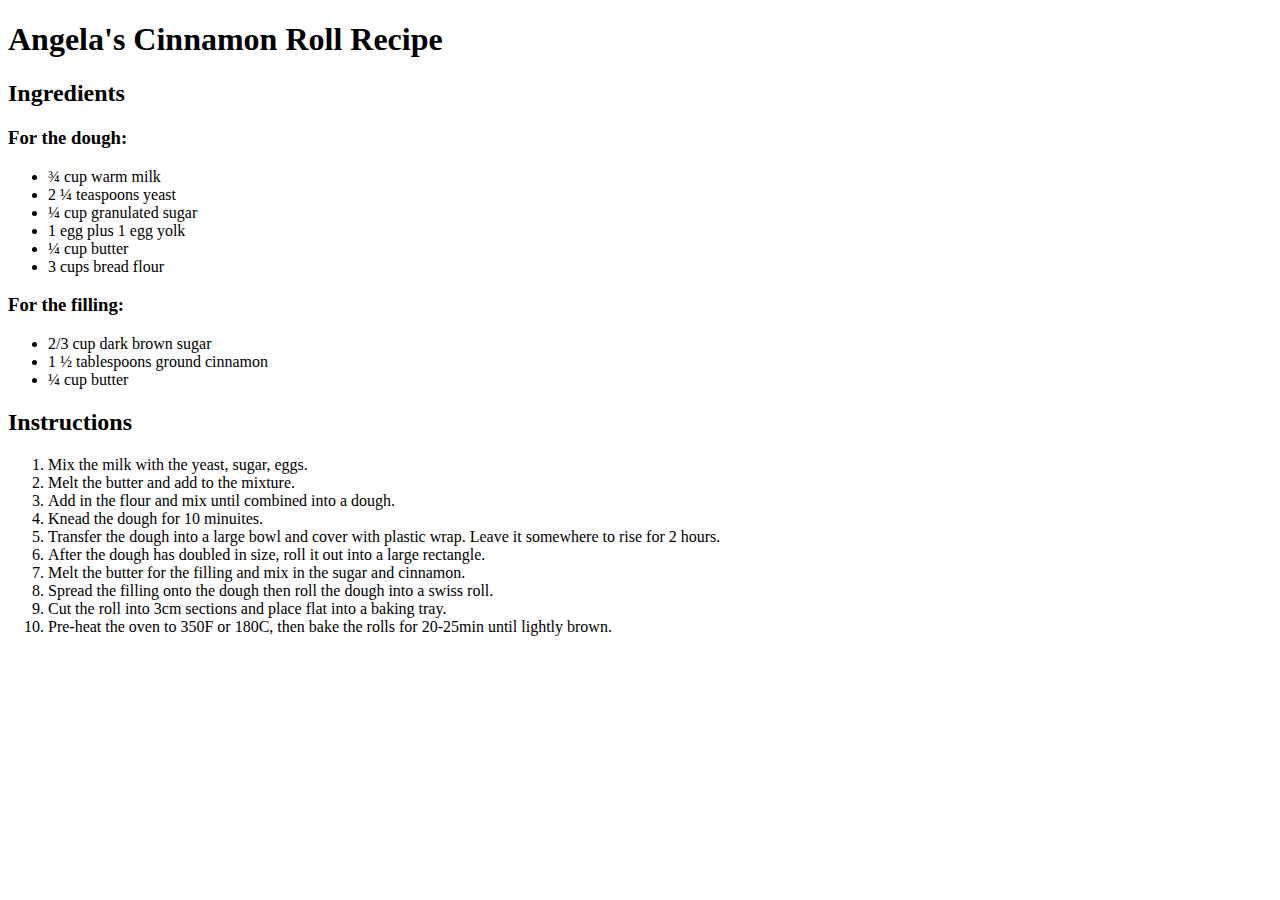
<file: Day_42_web_scratch_2/3.0 List Elements/index.html>
<!DOCTYPE html>
<html lang="en">
<head>
    <meta charset="UTF-8">
    <meta name="viewport" content="width=device-width, initial-scale=1.0">
    <title>Document</title>
</head>
<body>
    <h1>Angela's Cinnamon Roll Recipe</h1>

<h2>Ingredients</h2>

<h3>For the dough:</h3>
<ul>
    <li>¾ cup warm milk</li>
    <li>2 ¼ teaspoons yeast</li>
    <li>¼ cup granulated sugar</li>
    <li>1 egg plus 1 egg yolk</li>
    <li>¼ cup butter</li>
    <li>3 cups bread flour</li>
</ul>

<h3>For the filling:</h3>
<ul>
    <li>2/3 cup dark brown sugar</li> 
    <li>1 ½ tablespoons ground cinnamon</li>
    <li>¼ cup butter</li>
</ul>

<h2>Instructions</h2>

<ol>
    <li>Mix the milk with the yeast, sugar, eggs.</li>
    <li>Melt the butter and add to the mixture.</li>
    <li>Add in the flour and mix until combined into a dough.</li>
    <li>Knead the dough for 10 minuites. </li>
    <li>Transfer the dough into a large bowl and cover with plastic wrap. Leave it somewhere to rise for 2 hours.</li>
    <li>After the dough has doubled in size, roll it out into a large rectangle. </li>
    <li>Melt the butter for the filling and mix in the sugar and cinnamon.</li>
    <li>Spread the filling onto the dough then roll the dough into a swiss roll. </li>
    <li>Cut the roll into 3cm sections and place flat into a baking tray.</li>
    <li>Pre-heat the oven to 350F or 180C, then bake the rolls for 20-25min until lightly brown. </li>
</ol>
</body>
</html>
</file>
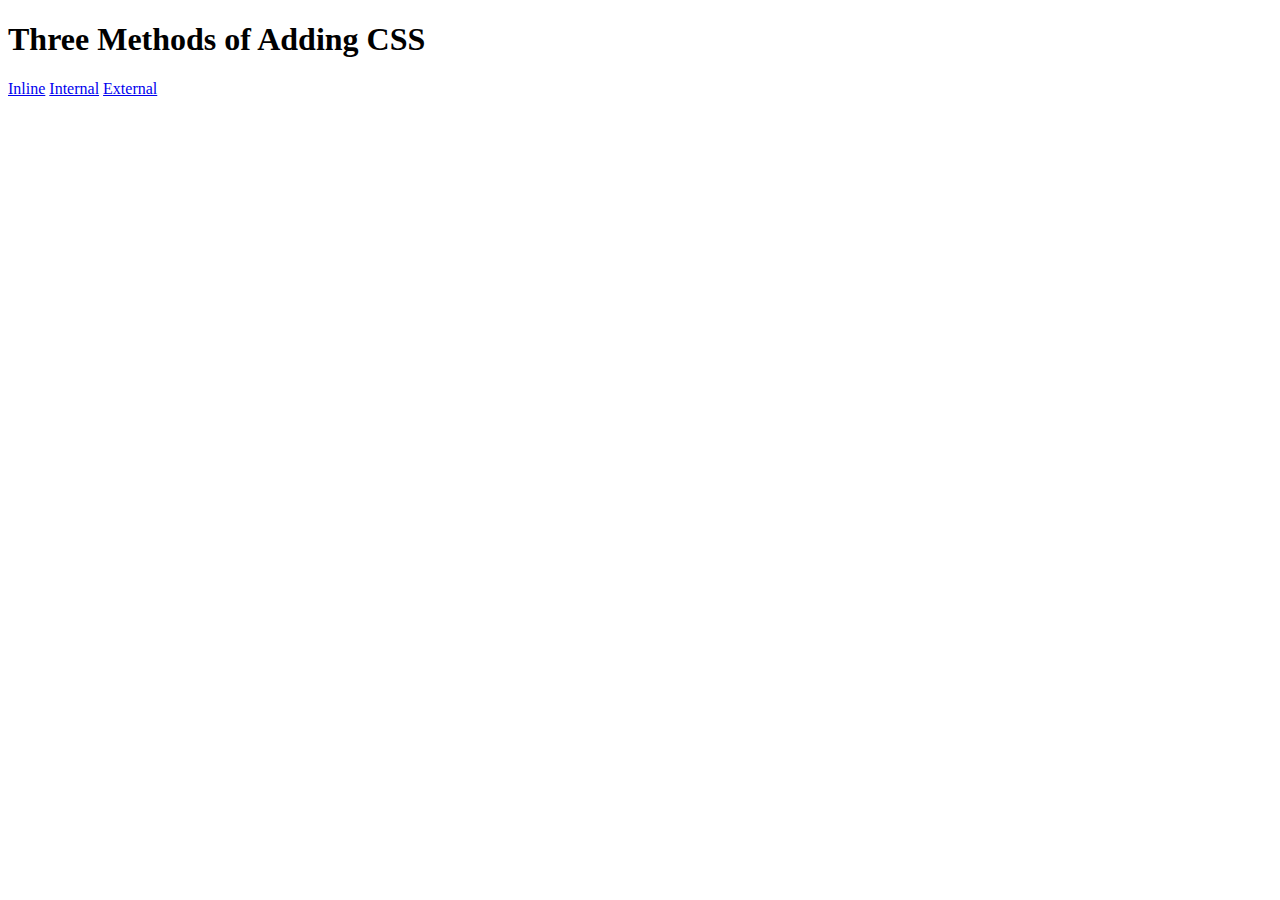
<file: Day_43_web_scratch_3/5.1. Adding CSS/index.html>
<!DOCTYPE html>
<html lang="en">

<head>
  <meta charset="UTF-8">
  <title>Adding CSS</title>
</head>

<body>
  <h1>Three Methods of Adding CSS</h1>
  <a href="inline.html"> Inline</a>
  <a href="internal.html">Internal</a>
  <a href="external.html">External</a>
</body>

</html>
</file>
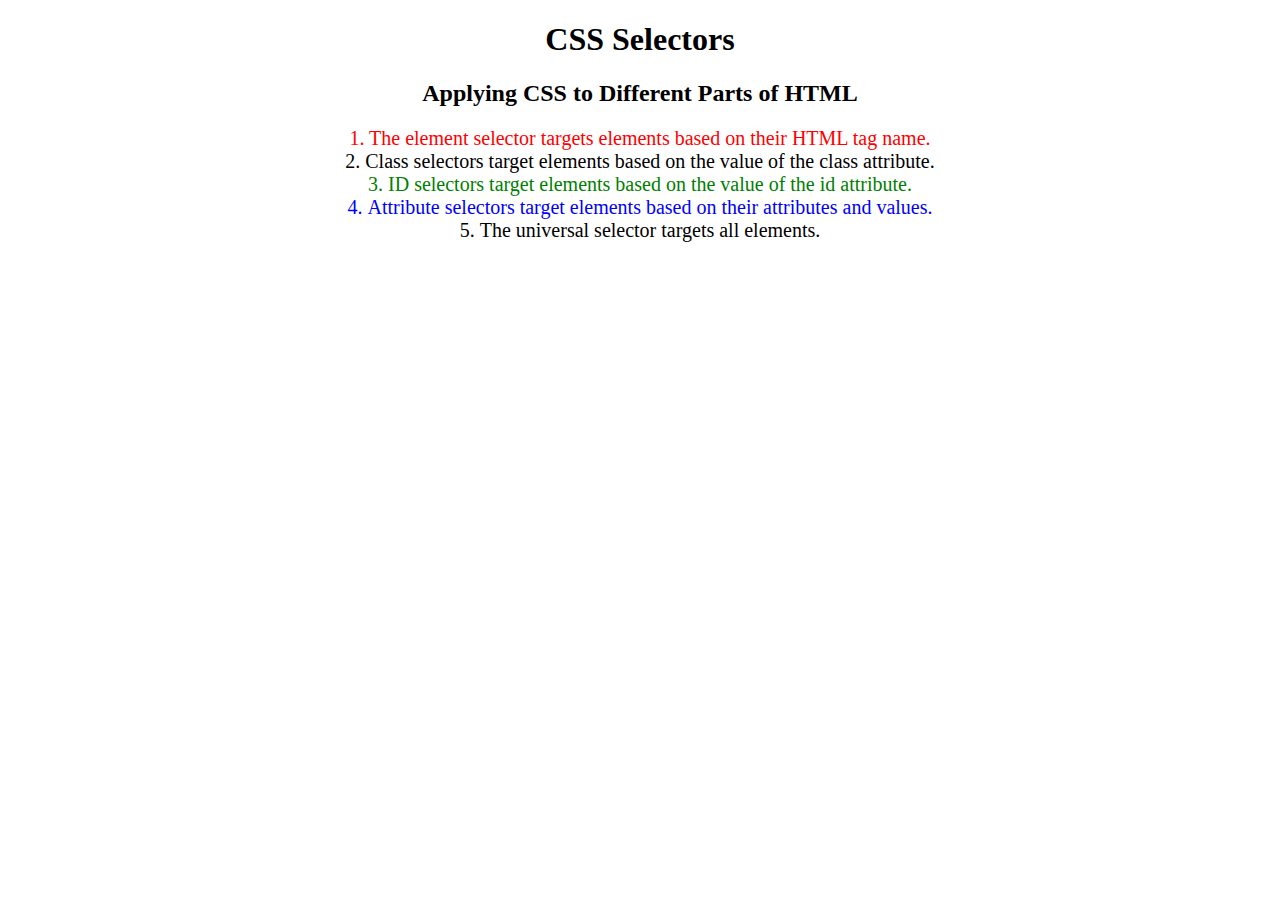
<file: Day_43_web_scratch_3/5.3 CSS Selectors/index.html>
<!DOCTYPE html>
<html lang="en">

<head>
  <meta charset="UTF-8">
  <title>CSS Selectors</title>
  <link rel="stylesheet" href="./style.css" />
</head>

<body>
  <h1>CSS Selectors</h1>
  <h2>Applying CSS to Different Parts of HTML</h2>
  <!-- TODO 1: Set the CSS for all paragraph tags to "color: red" -->
  <p class="note">1. The element selector targets elements based on their HTML tag name.</p>

  <ol>
    <!-- TODO 2: Set the CSS for all elements with a class of "note" to "font-size: 20px" -->
    <li class="note" value="2">Class selectors target elements based on the value of the class attribute.</li>

    <!-- TODO 3: Set the CSS for the element with an id of "id-selector-demo" to "color: green" -->
    <li class="note" id="id-selector-demo" value="3">ID selectors target elements based on the value of the id
      attribute.</li>

    <!-- TODO 4: Set the CSS for the li elements that have the "value" attribute set to "4" to have "color: blue" -->
    <li class="note" value="4">Attribute selectors target elements based on their attributes and values.</li>

    <!-- TODO 5: Set all elements to have "text-align: center" -->
    <li class="note" value="5">The universal selector targets all elements.</li>
  </ol>
</body>

</html>
</file>
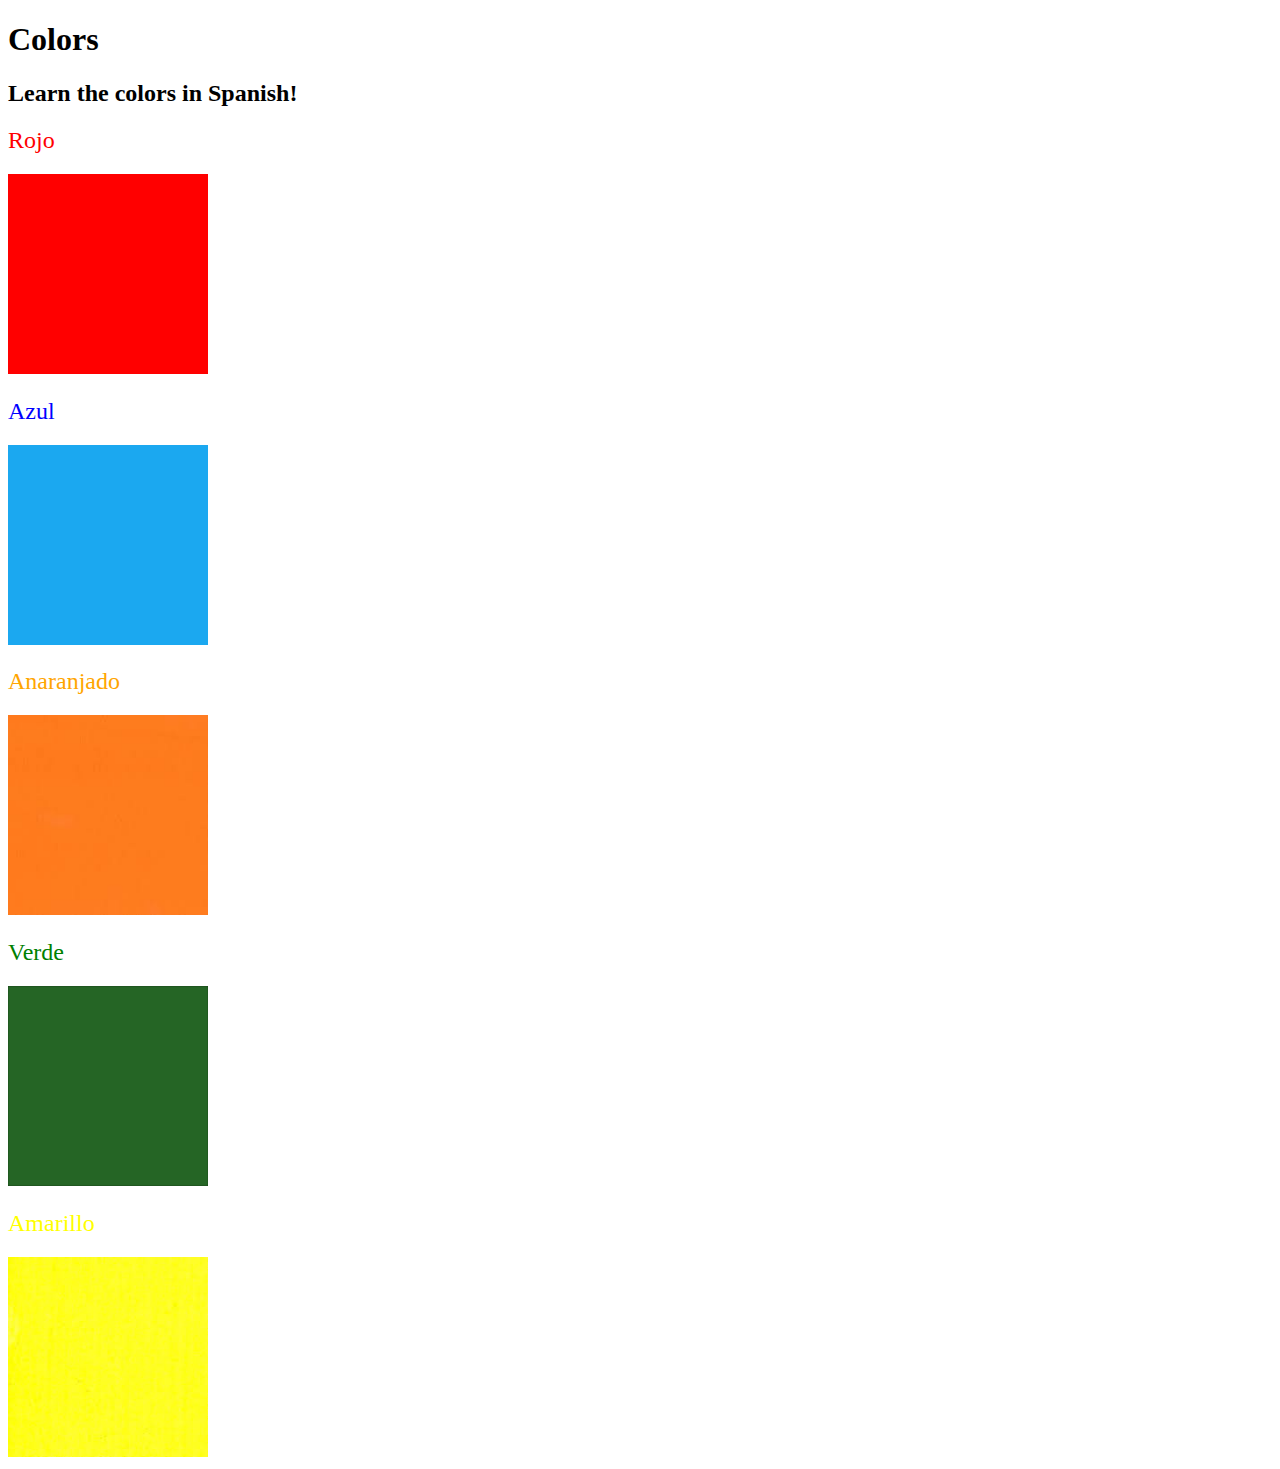
<file: Day_43_web_scratch_3/5.4 Color Vocab Project/index.html>
<!DOCTYPE html>
<html lang="en">

<head>
  <meta charset="UTF-8">
  <title>Spanish Vocabulary</title>
  <link rel="stylesheet" href="./style.css" />
</head>

<body>
  <h1>Colors</h1>
  <h2>Learn the colors in Spanish!</h2>
  <h2 class="color-title" id="red">Rojo</h2>
  <img class="color" src="./assets/images/red.png" alt="red" />

  <h2 class="color-title" id="blue">Azul</h2>
  <img src="./assets/images/blue.png" alt="blue" />

  <h2 class="color-title" id="orange">Anaranjado</h2>
  <img src="./assets/images/orange.png" alt="orange" />

  <h2 class="color-title" id="green">Verde</h2>
  <img src="./assets/images/green.png" alt="green" />

  <h2 class="color-title" id="yellow">Amarillo</h2>
  <img src="./assets/images/yellow.png" alt="yellow" />
</body>

</html>

<!-- 
TODOs
IMPORTANT: You should not need to make ANY CHANGES to index.html
All code should be written in your CSS file.

1. Create a CSS file and incorporate it as an external stylesheet.
2. Use CSS to style each of the color titles to meaning. 
Hint: Use the id to help if you don't know the words in spanish.
3. Use CSS to change all the color titles to have "font-weight: normal;"
4. Use CSS (not HTML) to make all the images 200px heigh and 200px wide. 
Hint: 
https://developer.mozilla.org/en-US/docs/Web/CSS/height
https://developer.mozilla.org/en-US/docs/Web/CSS/width
-->
</file>
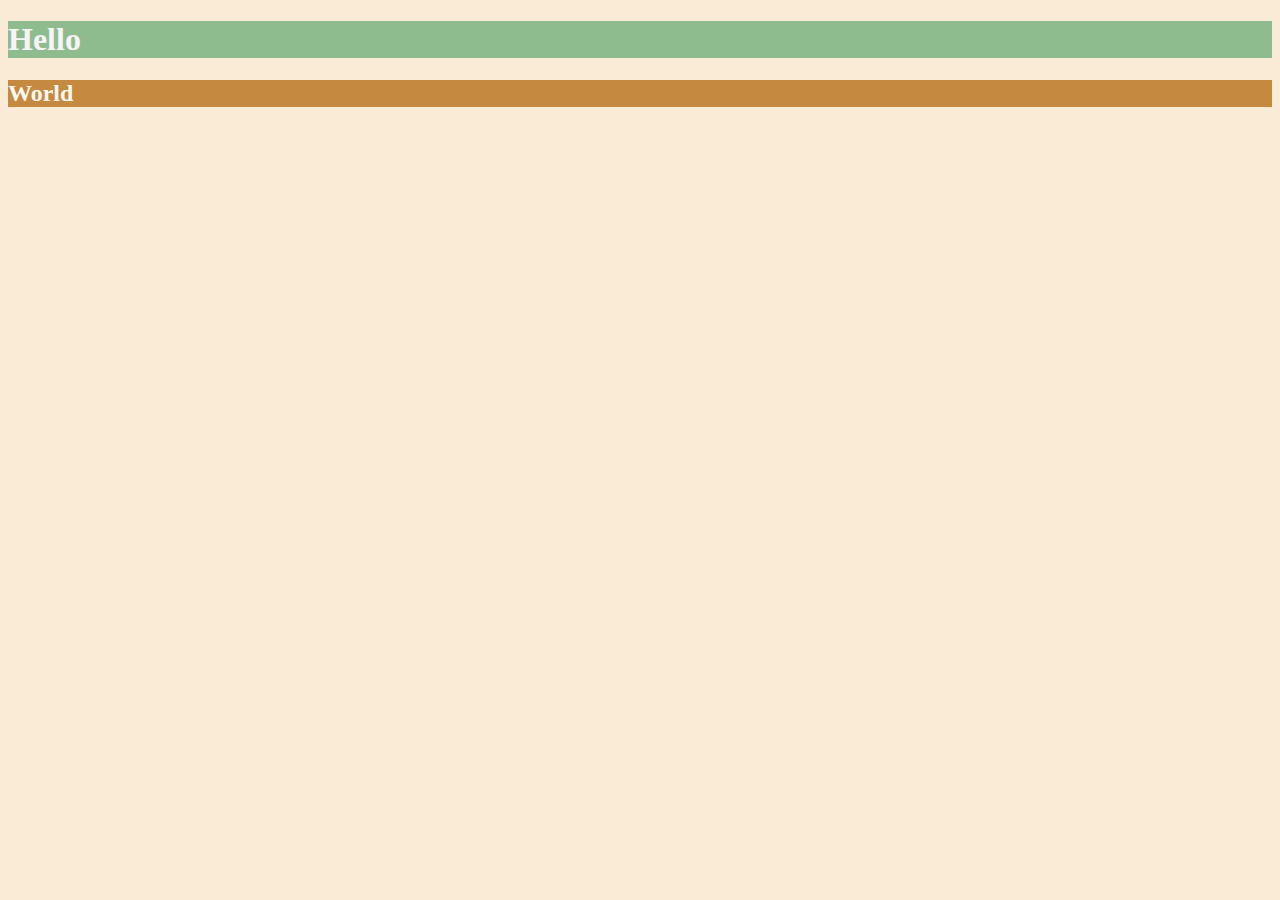
<file: Day_44_web_scratch_4/6.0 CSS Colors/index.html>
<!DOCTYPE html>
<html lang="en">

<head>
  <meta charset="UTF-8">
  <title>Colors</title>
  <style>
    html {
      background:antiquewhite
    }

    h1 {
      color:whitesmoke;
      background:darkseagreen;
    }

    h2 {
      color: #FAF8F1;
      background: #C58940;
    }
  </style>
</head>

<body>
  <h1>Hello</h1>
  <h2>World</h2>
</body>

</html>
</file>
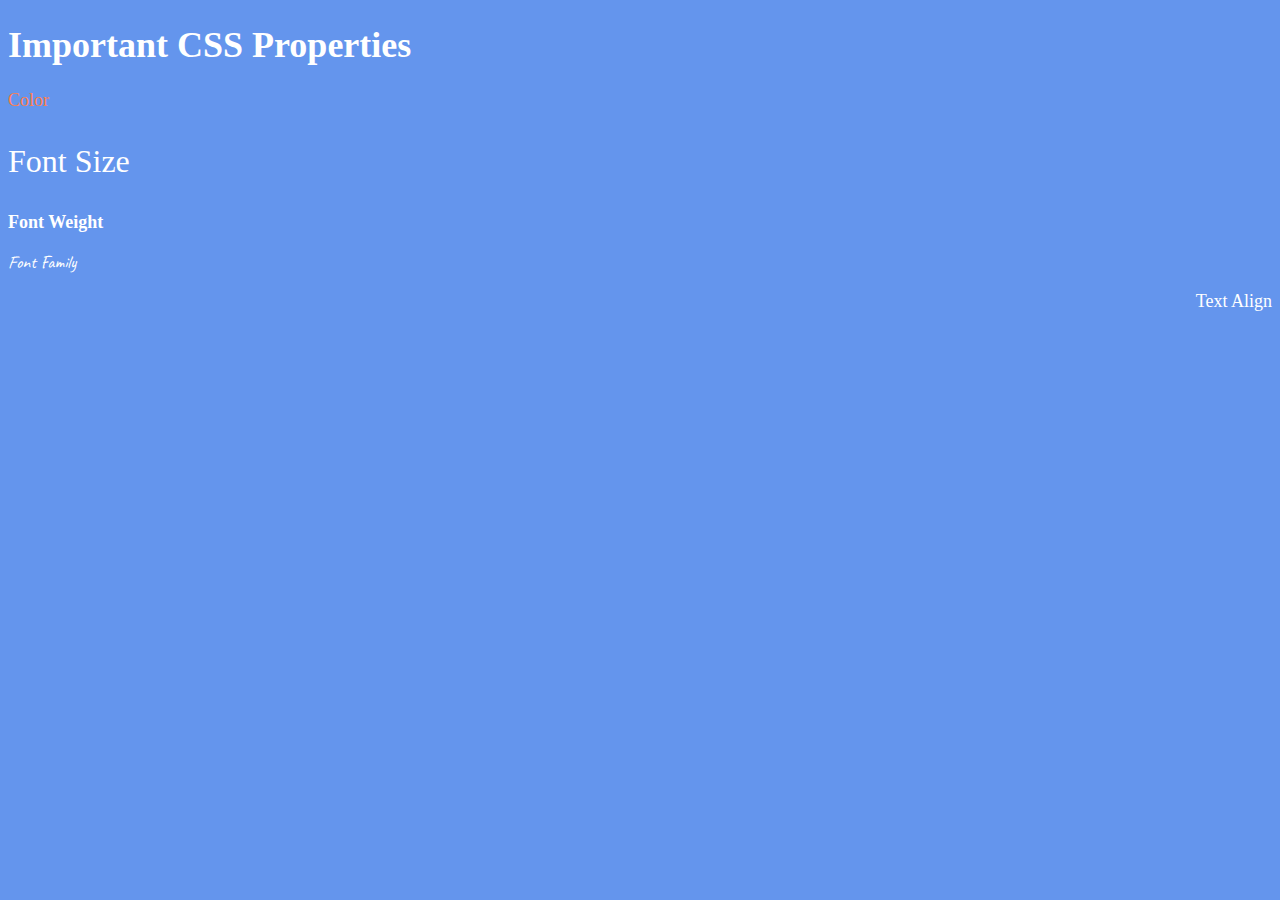
<file: Day_44_web_scratch_4/6.1 Font Properties/index.html>
<!DOCTYPE html>
<html lang="en">

<head>
  <meta charset="UTF-8">
  <title>CSS Properties</title>
  <style>
    body {
      background-color: cornflowerblue;
      color: white;
      font-size: 18px;
    }

    /* Don't change the CSS above, add Your CSS below */
    #color {
      color: coral;
    }

    #font_size {
      font-size: 2rem;
    }

    #font_weight {
      font-weight: 900;
    }

    #font_family {
      font-family: 'Caveat', cursive;
    }

    #text_align {
      text-align: right;
    }

    html {
      font-size: 30;
    }

  </style>
    <link rel="preconnect" href="https://fonts.googleapis.com">
    <link rel="preconnect" href="https://fonts.gstatic.com" crossorigin>
    <link href="https://fonts.googleapis.com/css2?family=Caveat&display=swap" rel="stylesheet">
</head>

<body>
  <h1>Important CSS Properties</h1>
  <p id="color">Color</p>
  <p id="font_size">Font Size</p>
  <p id="font_weight">Font Weight</p>
  <p id="font_family">Font Family</p>
  <p id="text_align">Text Align</p>

  <!-- TODOs
  1. Change the color of <p>Color</p> to "coral" color.
  2. Change the font size of <p>Font Size</p> to 2X the size of the root font size.
  3. Change the font weight of <p>Font Weight</p> to 900.
  4. Change the font family of <p>Font Family</p> to the Google font Caveat with regular (400) font weight.
  Link: https://fonts.google.com/specimen/Caveat
  5. Change the <p>Text Align</p> to right align.
  6. Change the the root (html element) font size to 30px -->
</body>

</html>
</file>
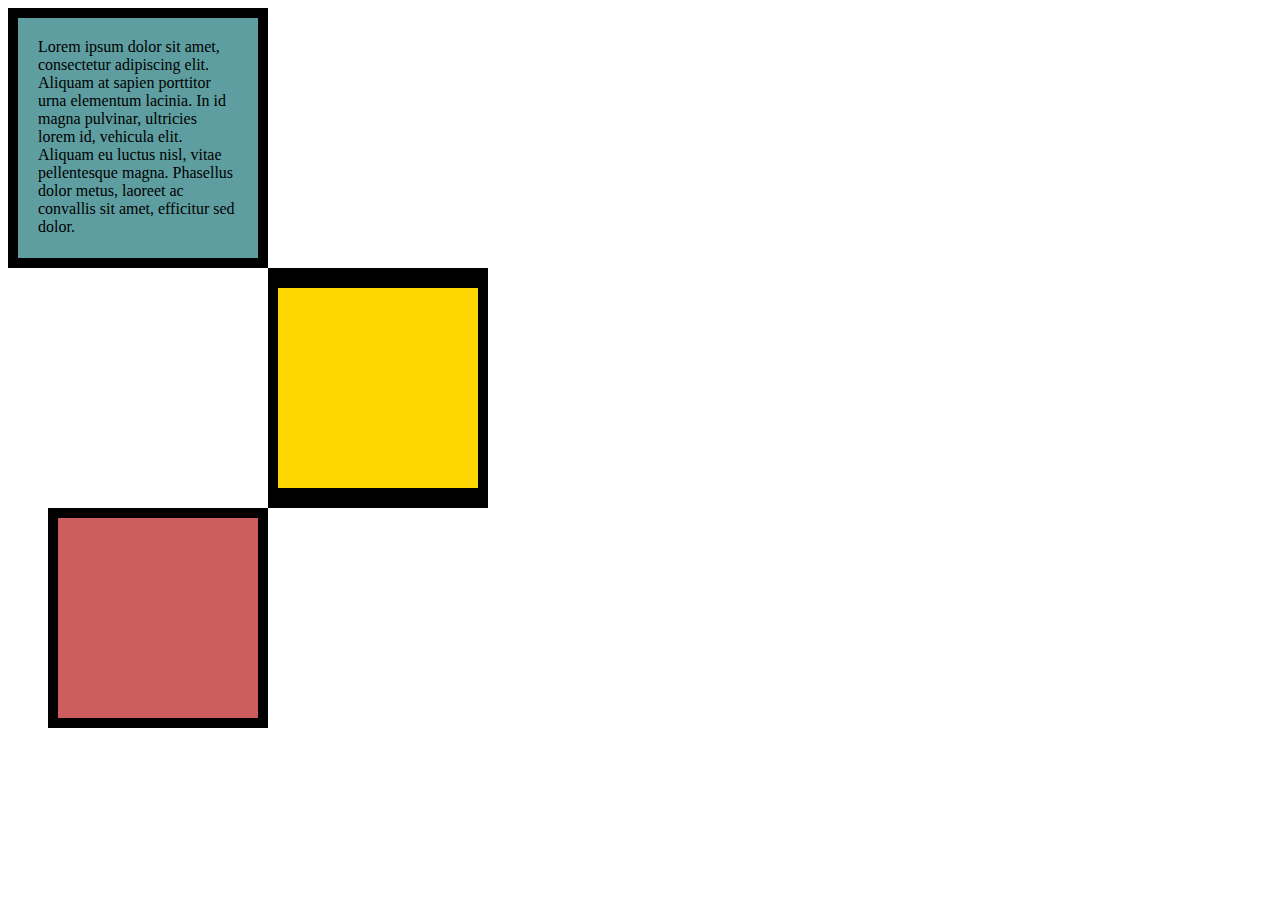
<file: Day_44_web_scratch_4/6.3 CSS Box Model/index.html>
<!DOCTYPE html>
<html lang="en">

<head>
  <meta charset="UTF-8">
  <title>CSS Box Model</title>
  <style>
    /* Write your CSS code here */

  </style>
</head>

<body>

  <div style="
    width:200px; 
    height:200px; 
    background-color: cadetblue; 
    padding: 20px; 
    border: 10px solid black;">

    <p style="margin: 0;">
    Lorem ipsum dolor sit amet, consectetur adipiscing elit. Aliquam at sapien porttitor urna elementum lacinia. In
    id magna pulvinar, ultricies lorem id, vehicula elit. Aliquam eu luctus nisl, vitae pellentesque magna. Phasellus
    dolor metus, laoreet ac convallis sit amet, efficitur sed dolor.
    </p>
  </div>

  <div style="
    width:200px; 
    height:200px; 
    background-color: gold; 
    border-bottom: 20px solid black; 
    border-top: 20px solid black;
    border-left: 10px solid black;
    border-right: 10px solid black; 
    margin-left: 260px;">
  </div>

  <div style="
    width:200px; 
    height:200px; 
    background-color: indianred;
    border: 10px solid black;
    margin-left: 40px;">
  </div>


  <!-- TODOs:
1. Create 3 Boxes using the div element.
2. Set their sizes to 200px heigh by 200px wide.
3. Set different background colors for each of the boxes (I used cadetblue, gold and indianred).
4. Add a paragraph <p> element into the first div and add the following words:
    Lorem ipsum dolor sit amet, consectetur adipiscing elit. Aliquam at sapien porttitor urna elementum lacinia. In
    id magna pulvinar, ultricies lorem id, vehicula elit. Aliquam eu luctus nisl, vitae pellentesque magna. Phasellus
    dolor metus, laoreet ac convallis sit amet, efficitur sed dolor.
5. Set the 1st div to have 20px padding all around with a black 10px border.
6. Fix the style of the <p> element to remove all margins.
Hint: Use the CSS inspector in Chrome.
7. Set the 2nd div to have a 20px border on top and bottom and 10px border left and right. (See goal image)
8. Set the 3rd div to have a 10px border 
9. Set the margins for the divs so that each box corner touches the other. (See the goal image)
-->

</body>

</html>
</file>
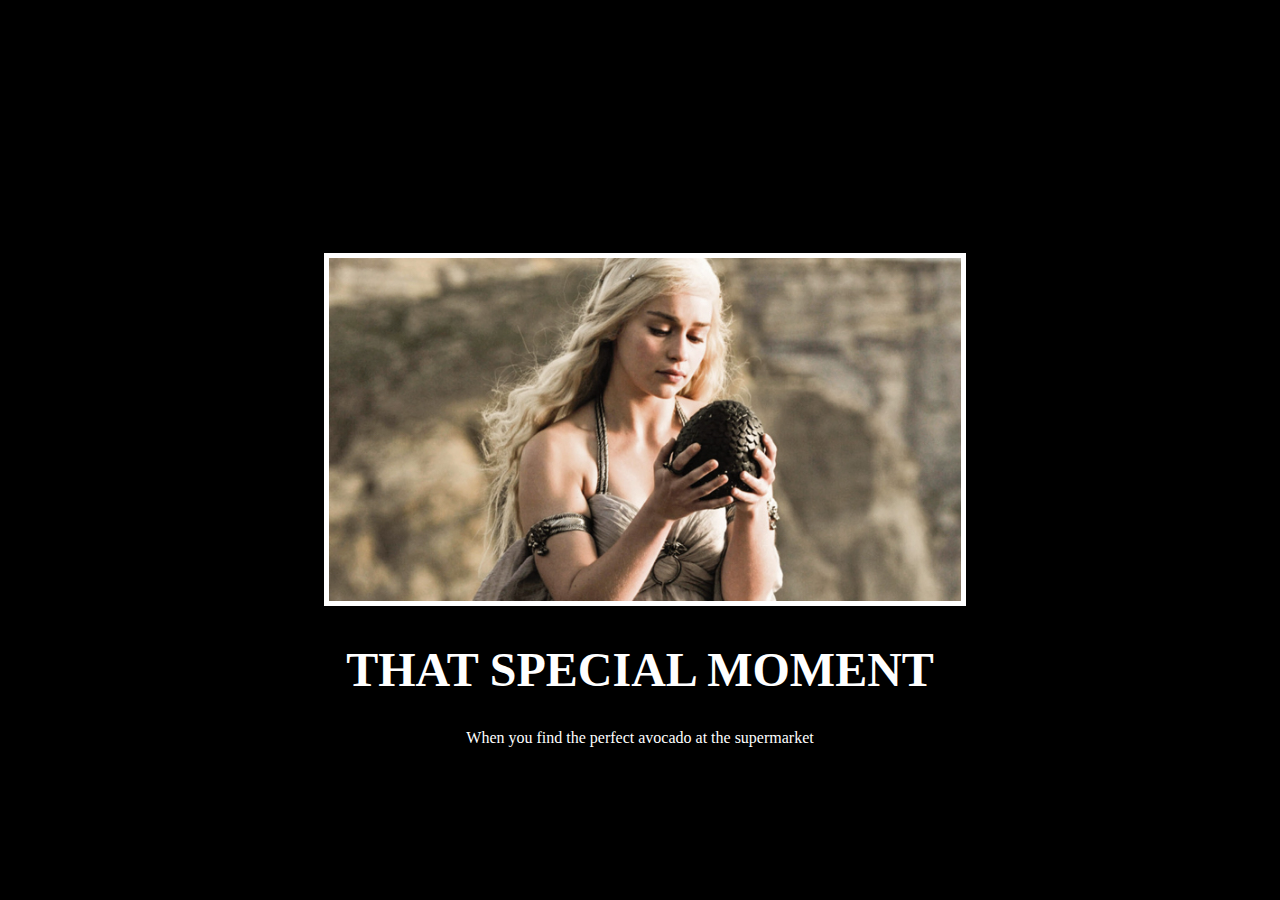
<file: Day_44_web_scratch_4/6.4 Motivation Meme Project/index.html>
<!-- 
  TODO: Create a motivational post website.
Style it how ever you like. 
Look at the goal image for inspiration.
But it must have the following features:
1. The main h1 text should be using the Regular Libre Baskerville Font from Google Fonts:
  https://fonts.google.com/specimen/Libre+Baskerville
2. The text should be white and background black.
3. Add your own image into the images folder inside assets. It should have a 5px white border.
4. The text should be center aligned.
5. Create a div to contain the h1, p and img elements. Adjust the margins so that the image and text are centered on the page. 
  Hint: You horizontally center a div by giving it a width of 50% and a margin-left of 25%.
  Hint: Set the image to have a width of 100% so it fills the div. 
6. Read about the text-transform property on MDN docs to make the h1 uppercase with CSS.
  https://developer.mozilla.org/en-US/docs/Web/CSS/text-transform 
-->
  <!DOCTYPE html>
  <html lang="en">
  <head>
    <meta charset="UTF-8">
    <meta name="viewport" content="width=device-width, initial-scale=1.0">
    <title>Document</title>
    <link rel="stylesheet" href="./style.css" />
  </head>
  <link rel="preconnect" href="https://fonts.googleapis.com">
  <link rel="preconnect" href="https://fonts.gstatic.com" crossorigin>
  <link href="https://fonts.google.com/specimen/Libre+Baskerville" rel="stylesheet">

  <body>
    <div>
      <img src=./assets/images/daenerys.jpeg alt = "Daenerys image">
      <h1>That special moment</h1>
      <p>When you find the perfect avocado at the supermarket</p>
    </div>
  </body>
  </html>
</file>
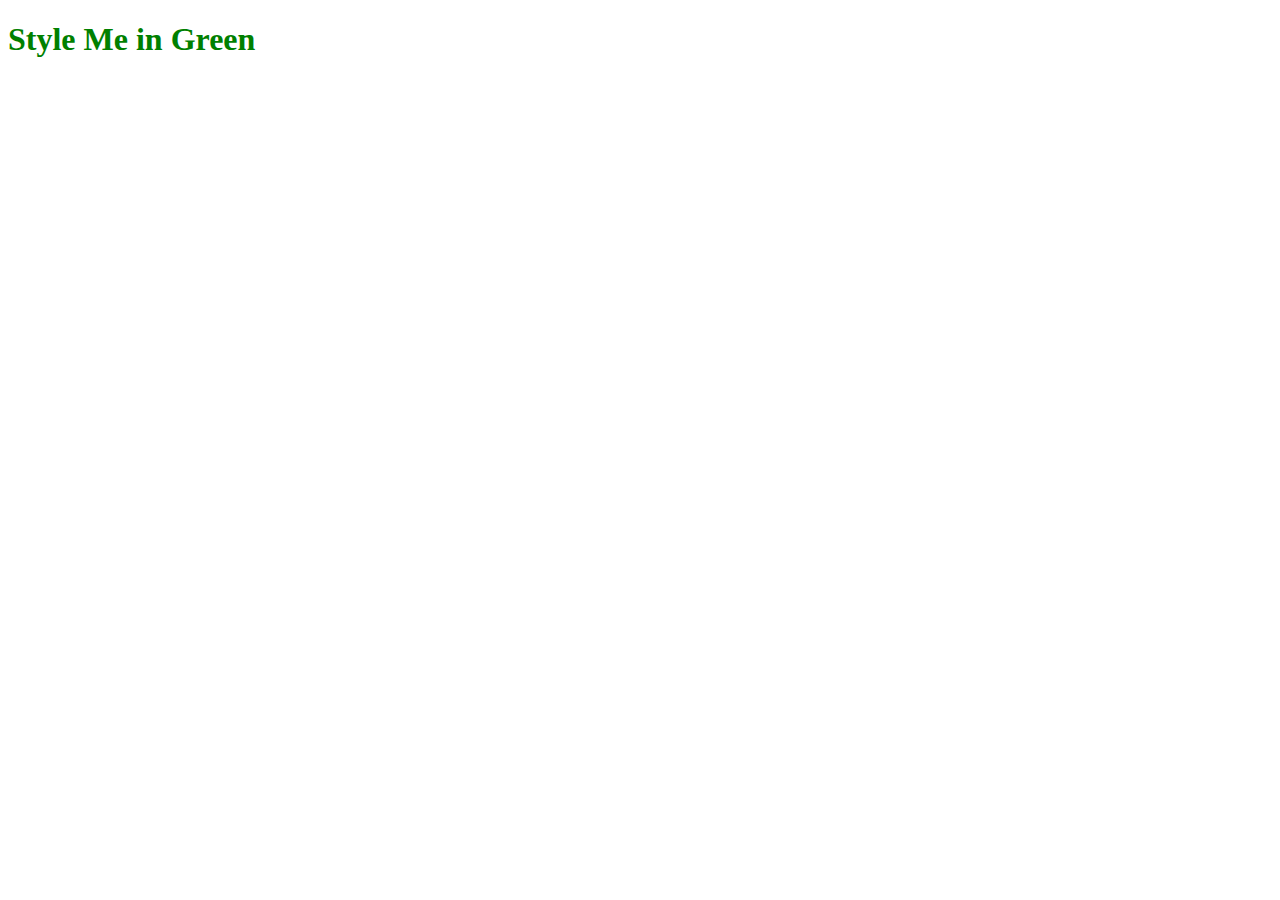
<file: Day_43_web_scratch_3/5.1. Adding CSS/external.html>
<!DOCTYPE html>
<html lang="en">
<head>
  <meta charset="UTF-8">
  <title>External</title>
  <link
    rel="stylesheet"
    href="./style.css"
  />
</head>
<body>
  <h1>Style Me in Green</h1>
</body>
</html>
</file>
<file: Day_43_web_scratch_3/5.3 CSS Selectors/style.css>
ol {
  margin-left: -40px;
  margin-top: -20px;
  list-style-position: inside;
}

/* Write your CSS below, don't change the rules above. */

p {
  color:red;
}

.note{
  font-size: 20px;
}

#id-selector-demo{
  color: green;
}

li[value="4"]{
  color: blue;
}

* {
  text-align: center
}
</file>
<file: Day_43_web_scratch_3/5.4 Color Vocab Project/style.css>
.color-title{
    font-weight: normal;
}

img{
    width: 200px;
    height: 200px;
}

#red{
    color: red
}

#blue{
    color:blue
}

#orange{
    color:orange
}

#green{
    color:green
}

#yellow{
    color:yellow
}
</file>
<file: Day_44_web_scratch_4/6.4 Motivation Meme Project/style.css>
h1 {
    font-family:"Regular Libre Baskerville";
    color: white;
    background-color: black;
    text-transform: uppercase;
    text-align: center;
    font-size: 3rem;
}

html {
    background: black;
}

img {
    border: 5px solid white;
    width: 100%
}

p {
    color: white;
    background: black;
    text-align: center;
}

div {
    margin-top: 20%;
    width: 50%;
    margin-left: 25%;
    height: 20%;
}
</file>
<file: Day_43_web_scratch_3/5.1. Adding CSS/style.css>
html {
    color: green
}
</file>
